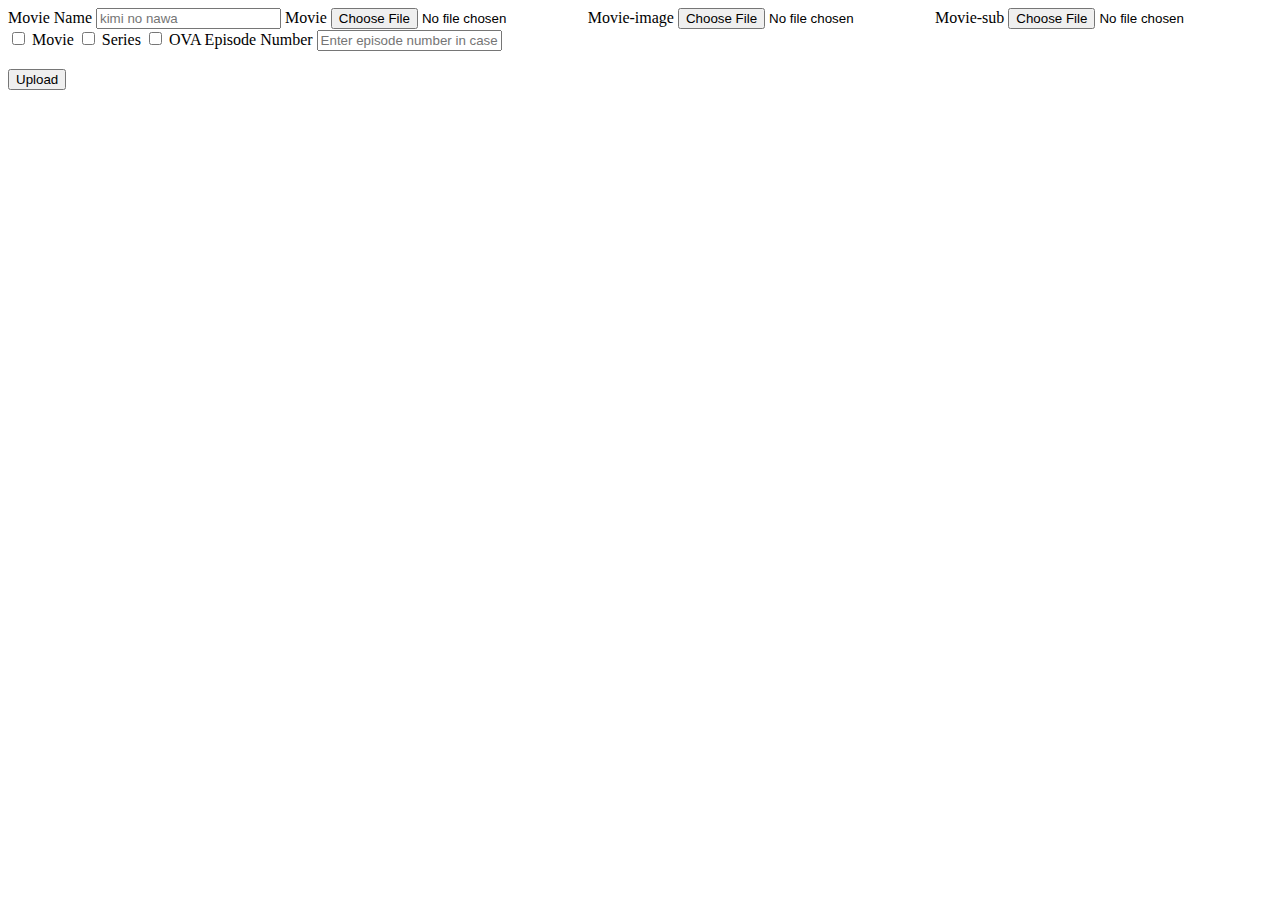
<file: templates/admin.html>
<!DOCTYPE html>
<html lang="en">
<head>
    <meta charset="UTF-8">
    <title>Admin</title>
    <!-- CSS only -->
    <link href="https://cdn.jsdelivr.net/npm/bootstrap@5.1.3/dist/css/bootstrap.min.css" rel="stylesheet" integrity="sha384-1BmE4kWBq78iYhFldvKuhfTAU6auU8tT94WrHftjDbrCEXSU1oBoqyl2QvZ6jIW3" crossorigin="anonymous">
    <!-- JavaScript Bundle with Popper -->
    <script src="https://cdn.jsdelivr.net/npm/bootstrap@5.1.3/dist/js/bootstrap.bundle.min.js" integrity="sha384-ka7Sk0Gln4gmtz2MlQnikT1wXgYsOg+OMhuP+IlRH9sENBO0LRn5q+8nbTov4+1p" crossorigin="anonymous"></script>
</head>
<body>

<div class="mb-3">
    <form enctype="multipart/form-data" method="post" action="" name="my-form" id="uploadForm">
    <label for="movie-name" class="form-label">Movie Name</label>
    <input type="text" class="form-control" id="movie-name" placeholder="kimi no nawa" name="movie-name" accept="text" required>

    <label for="movie" class="form-label">Movie</label>
    <input class="form-control" type="file" id="movie" accept="video/mp4" name="movie" required>

    <label for="movie-image" class="form-label">Movie-image</label>
    <input class="form-control" type="file" id="movie-image" accept="image/*" name="movie-image" required>

    <label for="movie-sub" class="form-label">Movie-sub</label>
    <input class="form-control" type="file" id="movie-sub" accept=".vtt" name="movie-sub">

        <input class="form-check-input" type="checkbox" id="type-movie" name="type" value="movie">
        <label class="form-check-label" for="type-movie">Movie</label>
        <input class="form-check-input" type="checkbox" id="type-series" name="type" value="series">
        <label class="form-check-label" for="type-series">Series</label>
        <input class="form-check-input" type="checkbox" id="type-ova" name="type" value="ova" >
        <label class="form-check-label" for="type-ova">OVA</label>

        <label class="form-control" for="epNo">Episode Number</label>
        <input type="text" class="form-control" id="epNo" placeholder="Enter episode number in case of series, value will set to 1 in-case of empty form" name="ep-no"><br><br>

        <div class="upload button position-absolute start-50">
    <button type="submit" value="submit" class="btn btn-success position-relative">Upload</button>
        </div>
    </form>
</div>

<script>
    let form = document.getElementById("uploadForm")
    form.addEventListener("submit", (e) => {
        e.preventDefault()
        formSubmit()

    function formSubmit() {
        const form = document.querySelector('#uploadForm');
        const checkboxes = form.querySelectorAll('input[type=checkbox]');
        const checkboxLength = checkboxes.length;

        function init() {
            if (isChecked()) {form.submit() }
            else {alert("select at-least one checkbox")}
        }

        function isChecked() {
            let total = 0
            for (let i = 0; i < checkboxLength; i++) {
                if (checkboxes[i].checked) total ++;
            }
            return total === 1;
            
        }

        init();
    }})
</script>

</body>
</html>
</file>
